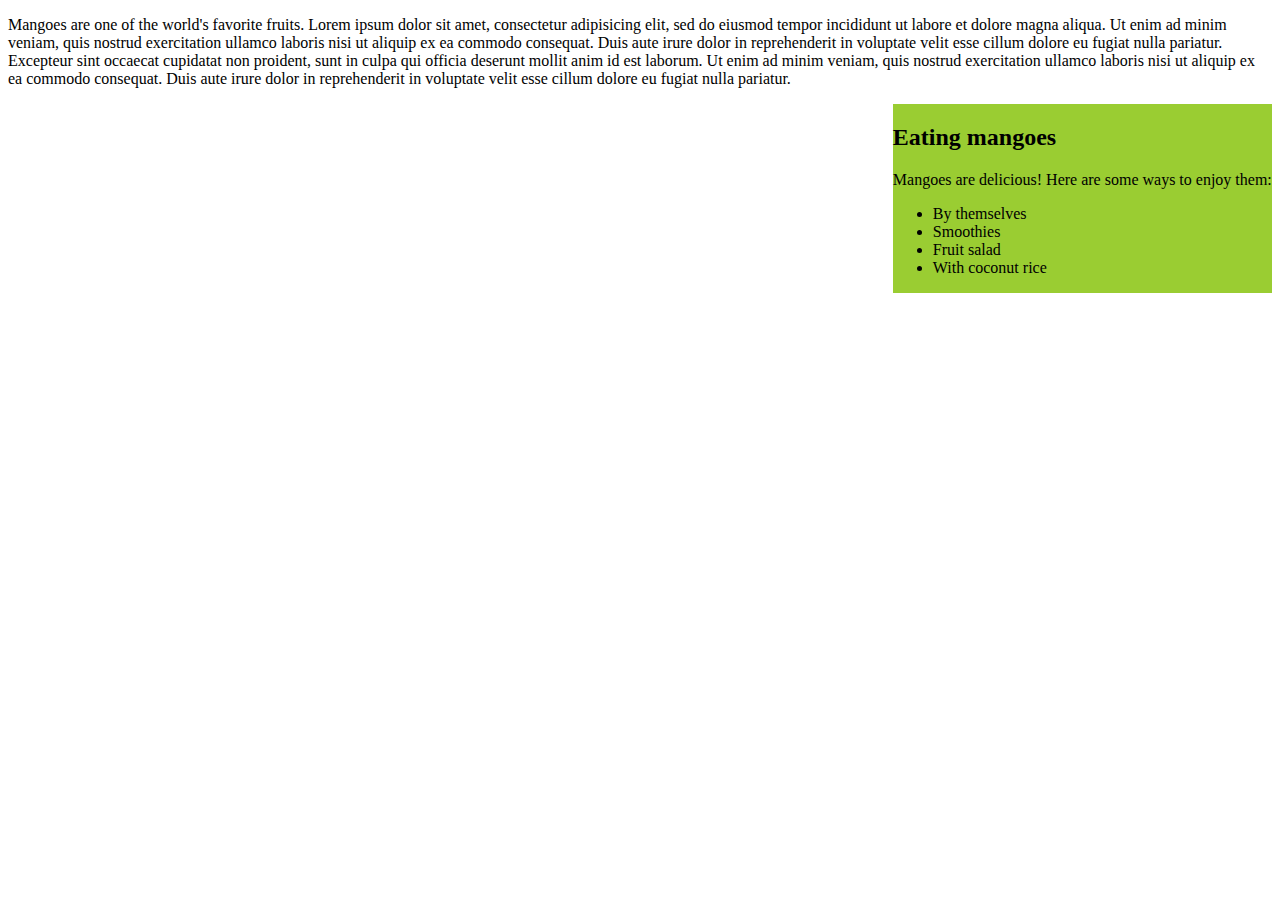
<file: index.html>
<!DOCTYPE html>
<html>
  <head>
    <title>Mangoes</title>
    <link href="CSS/styles.css" rel="stylesheet" type="text/css">
  </head>
  <body>
      <p>Mangoes are one of the world's favorite fruits. Lorem ipsum dolor sit amet, consectetur adipisicing elit, sed do eiusmod tempor incididunt ut labore et dolore magna aliqua. Ut enim ad minim veniam, quis nostrud exercitation ullamco laboris nisi ut aliquip ex ea commodo consequat. Duis aute irure dolor in reprehenderit in voluptate velit esse cillum dolore eu fugiat nulla pariatur. Excepteur sint occaecat cupidatat non proident, sunt in culpa qui officia deserunt mollit anim id est laborum. Ut enim ad minim veniam, quis nostrud exercitation ullamco laboris nisi ut aliquip ex ea commodo consequat. Duis aute irure dolor in reprehenderit in voluptate velit esse cillum dolore eu fugiat nulla pariatur.</p>
    <div class="sidebar">
      <h2>Eating mangoes</h2>
      <p>Mangoes are delicious! Here are some ways to enjoy them:</p>
      <ul>
        <li>By themselves</li>
        <li>Smoothies</li>
        <li>Fruit salad</li>
        <li>With coconut rice</li>
      </ul>
    </div>
  </body>
</html>
</file>
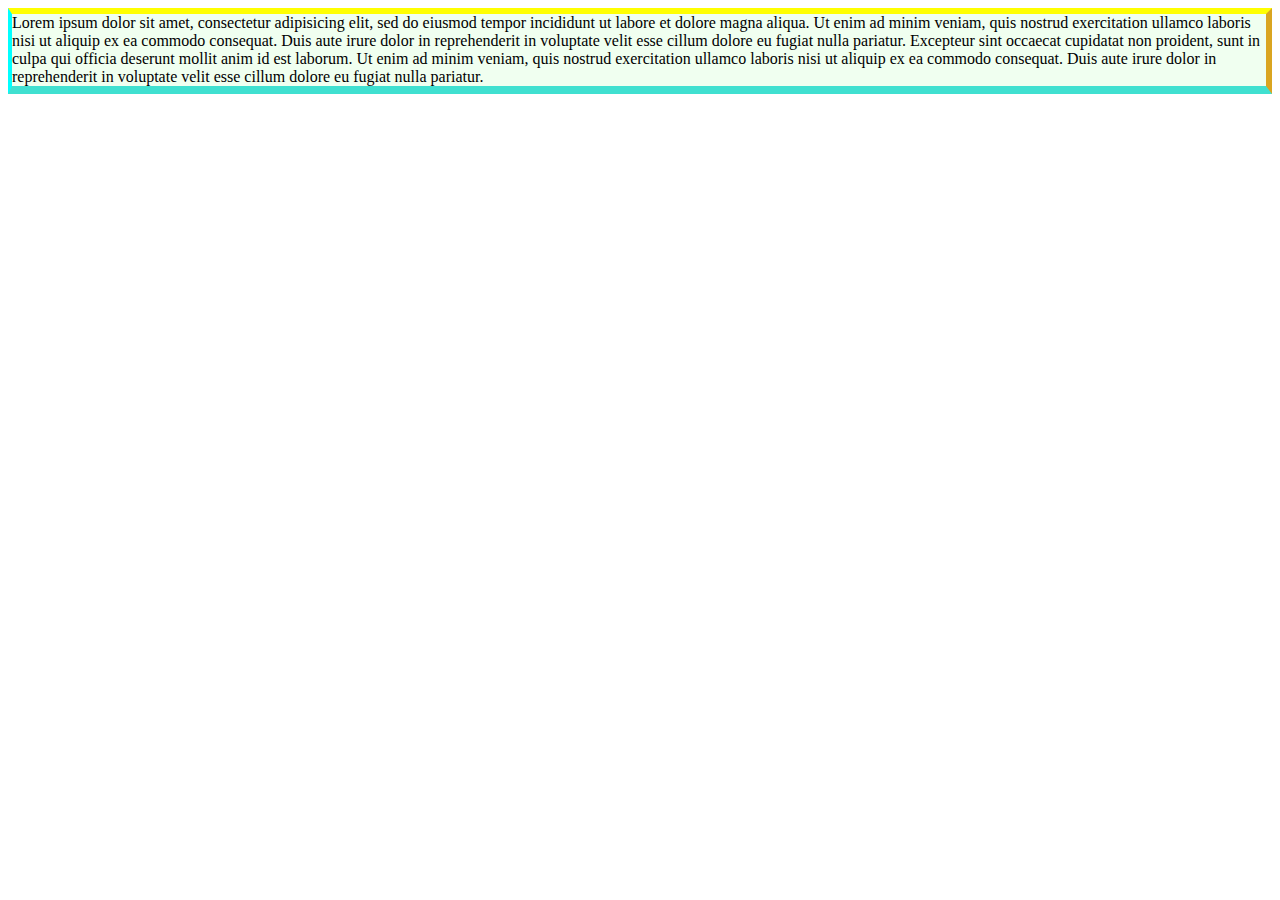
<file: box.html>
<!DOCTYPE html>
<html>
  <head>
   <link href="CSS/styles.css" rel="stylesheet" type="text/css">
    <title>Box model</title>
  </head>
  <body>
    <div class="test-box">Lorem ipsum dolor sit amet, consectetur adipisicing elit, sed do eiusmod tempor incididunt ut labore et dolore magna aliqua. Ut enim ad minim veniam, quis nostrud exercitation ullamco laboris nisi ut aliquip ex ea commodo consequat. Duis aute irure dolor in reprehenderit in voluptate velit esse cillum dolore eu fugiat nulla pariatur. Excepteur sint occaecat cupidatat non proident, sunt in culpa qui officia deserunt mollit anim id est laborum. Ut enim ad minim veniam, quis nostrud exercitation ullamco laboris nisi ut aliquip ex ea commodo consequat. Duis aute irure dolor in reprehenderit in voluptate velit esse cillum dolore eu fugiat nulla pariatur.</div>
  </body>
</html>
</file>
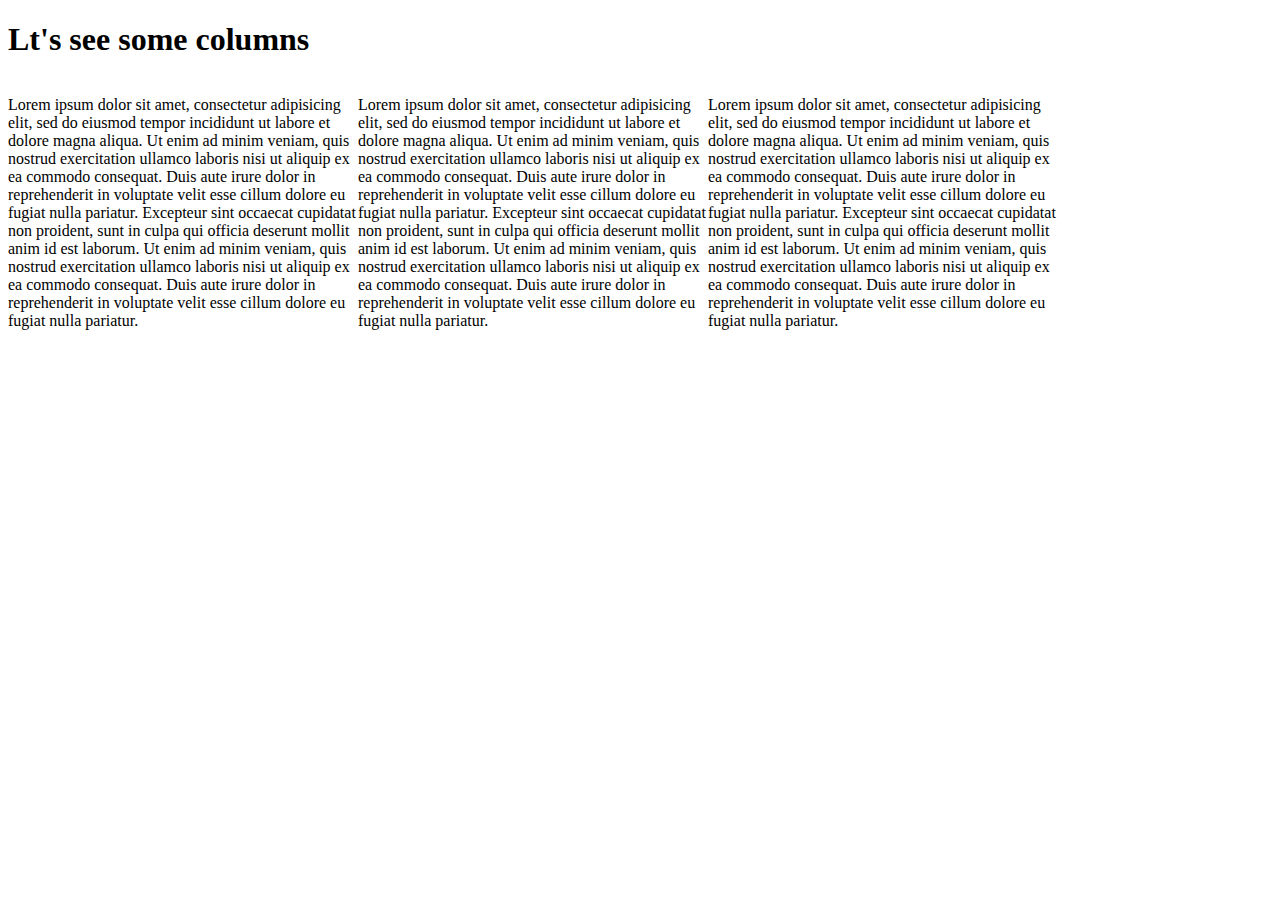
<file: columns.html>
<!DOCTYPE html>
<html>
  <head>
    <title>Columns using float</title>
    <link href="CSS/styles.css" rel="stylesheet" type="text/css">
  </head>
  <body>
    <h1>Lt's see some columns</h1>
    <div class="column">
      <p>Lorem ipsum dolor sit amet, consectetur adipisicing elit, sed do eiusmod tempor incididunt ut labore et dolore magna aliqua. Ut enim ad minim veniam, quis nostrud exercitation ullamco laboris nisi ut aliquip ex ea commodo consequat. Duis aute irure dolor in reprehenderit in voluptate velit esse cillum dolore eu fugiat nulla pariatur. Excepteur sint occaecat cupidatat non proident, sunt in culpa qui officia deserunt mollit anim id est laborum. Ut enim ad minim veniam, quis nostrud exercitation ullamco laboris nisi ut aliquip ex ea commodo consequat. Duis aute irure dolor in reprehenderit in voluptate velit esse cillum dolore eu fugiat nulla pariatur.</p>
    </div>
    <div class="column">
      <p>Lorem ipsum dolor sit amet, consectetur adipisicing elit, sed do eiusmod tempor incididunt ut labore et dolore magna aliqua. Ut enim ad minim veniam, quis nostrud exercitation ullamco laboris nisi ut aliquip ex ea commodo consequat. Duis aute irure dolor in reprehenderit in voluptate velit esse cillum dolore eu fugiat nulla pariatur. Excepteur sint occaecat cupidatat non proident, sunt in culpa qui officia deserunt mollit anim id est laborum. Ut enim ad minim veniam, quis nostrud exercitation ullamco laboris nisi ut aliquip ex ea commodo consequat. Duis aute irure dolor in reprehenderit in voluptate velit esse cillum dolore eu fugiat nulla pariatur.</p>
    </div>
    <div class="column">
      <p>Lorem ipsum dolor sit amet, consectetur adipisicing elit, sed do eiusmod tempor incididunt ut labore et dolore magna aliqua. Ut enim ad minim veniam, quis nostrud exercitation ullamco laboris nisi ut aliquip ex ea commodo consequat. Duis aute irure dolor in reprehenderit in voluptate velit esse cillum dolore eu fugiat nulla pariatur. Excepteur sint occaecat cupidatat non proident, sunt in culpa qui officia deserunt mollit anim id est laborum. Ut enim ad minim veniam, quis nostrud exercitation ullamco laboris nisi ut aliquip ex ea commodo consequat. Duis aute irure dolor in reprehenderit in voluptate velit esse cillum dolore eu fugiat nulla pariatur.</p>
    </div>
  </body>
</html>
</file>
<file: CSS/styles.css>
.sidebar {
  width: 30%;
  float: right;
  background-color: yellowgreen;
}
.column {
  width: 350px;
  float: left;
}
.test-box {
  border: 2px solid red;
  border-top: 6px solid yellow;
  border-left: 4px solid cyan;
  border-bottom: 8px solid turquoise;
  border-right: 6px solid goldenrod;
  background-color: honeydew;
}
</file>
